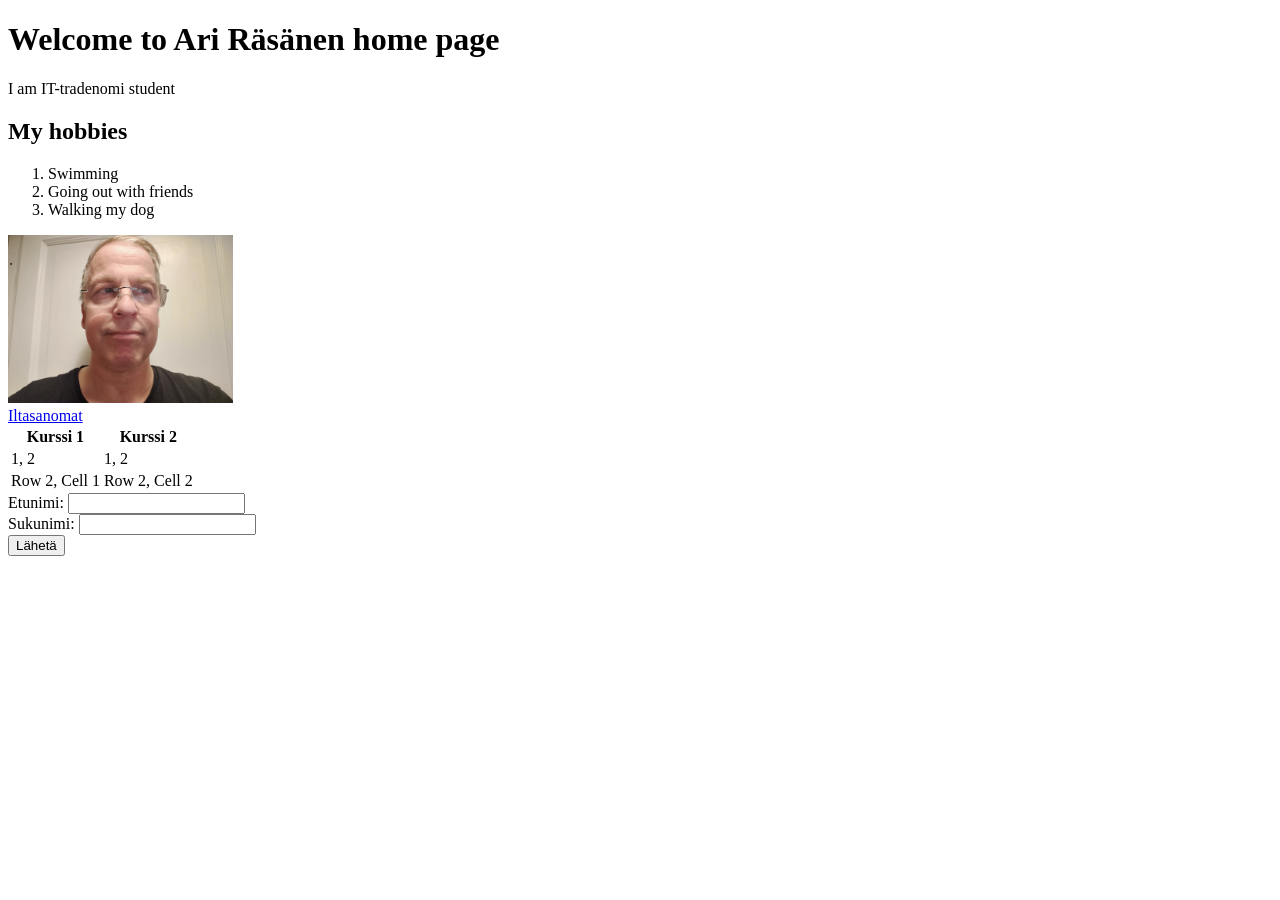
<file: WS_01/index.html>
<!DOCTYPE html>
    <html lang="en">
	
    <head>
		<meta charset="UTF-8">
		

    </head>
    <body>
		


        <h1>Welcome to Ari Räsänen home page</h1>
        <p>I am IT-tradenomi student</p>
		<h2>My hobbies</h2>
		<ol>
			<li>Swimming</li>
			<li>Going out with friends</li>
			<li>Walking my dog</li>
		</ol>

        <img src="oma.jpg" alt="Picture Ari Räsänen" width="225" /> <br>
		<a href="https://www.iltasanomat.fi">Iltasanomat</a>
		<table> 
			<tr> 
				<th> Kurssi 1 </th>
				<th> Kurssi 2 </th>

			</tr>
<tr> <td> 1, 2</td>
<td>1, 2</td>
</tr>
<tr>
	<td>Row 2, Cell 1</td>
	<td>Row 2, Cell 2</td>

</tr>
		</table>
    </body>
    </html>
<form> 
	<label for="name">Etunimi:</label>
	<input type="text" id="name" name="Räsänen"><br>
	<label for="email">Sukunimi:</label>
    <input type="email" id="email" name="email"><br>
    <input type="submit" value="Lähetä">
    </form>

</form>
</file>
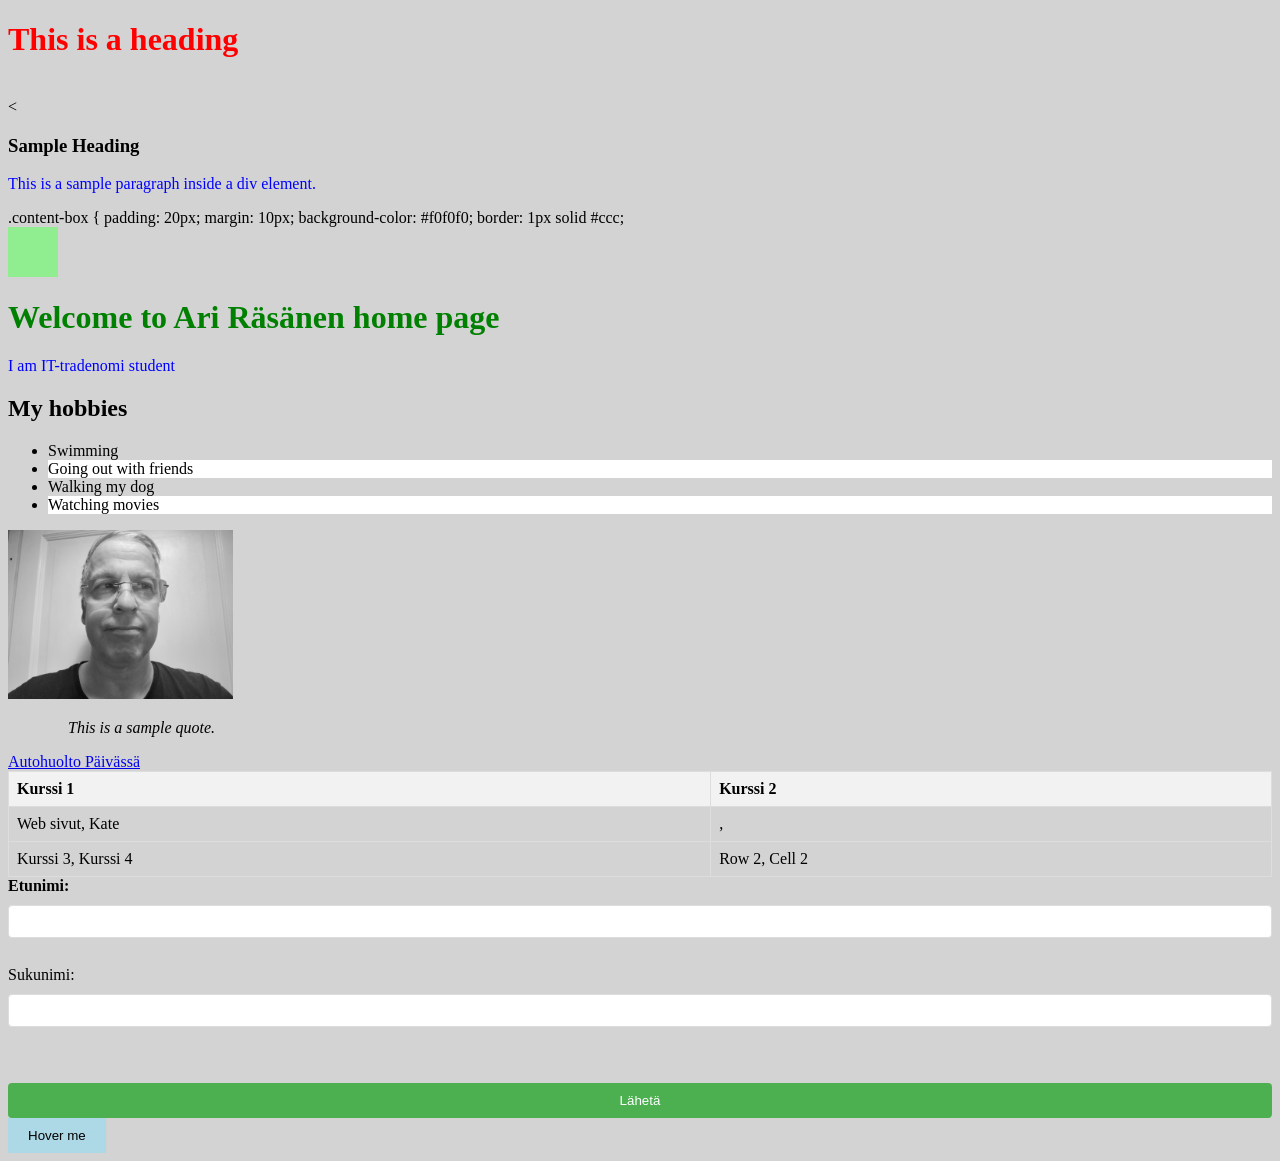
<file: WS_03/index.html>
<!DOCTYPE html>
    <html></html>
    <head>
		<style>
    h1 {
      color: green;
    }
	table {
      width: 100%;
      border-collapse: collapse;
    }
    
    th, td {
      border: 1px solid #ddd;
      padding: 8px;
      text-align: left;
    }
    
    th {
      background-color: #f2f2f2;
    }
    
    form {
      display: flex;
      flex-direction: column;
      gap: 10px;
    }
    
    label {
      font-weight: bold;
    }
    
    input[type="text"], input[type="email"] {
      padding: 8px;
      border: 1px solid #ddd;
      border-radius: 4px;
    }
    
    input[type="submit"] {
      background-color: #4CAF50;
      color: white;
      padding: 10px;
      border: none;
      border-radius: 4px;
      cursor: pointer;
    }
    
    input[type="submit"]:hover {
      background-color: #45a049;
    }
    </style>
<style>
        p {
          color: blue;
        }
        
        body {
          background-color: lightgray;
        }
        
        h1 {
          font-size: 2em;
        }
    </style>

		</style>
        <h1 style="color: red;">This is a heading</h1><br>
		<title>My First HTML Page</title>
		<link rel="stylesheet" href="style.css">
		<div class="content-box">
  <<div class="content-box">
  <h3>Sample Heading</h3>

  <p>This is a sample paragraph inside a div element.</p>
  .content-box {
  padding: 20px;
  margin: 10px;
  background-color: #f0f0f0;
  border: 1px solid #ccc;
</div>
    </head>
    <body>
      <div class="animation-box"></div>
	


        <h1>Welcome to Ari Räsänen home page</h1>
        <p>I am IT-tradenomi student</p>
		<h2>My hobbies</h2>
		<ul class="pseudo-list">
			<li>Swimming</li>
			<li>Going out with friends</li>
			<li>Walking my dog</li>
      <li>Watching movies</li>

		</ul>

       
    <img class="filter-image" src="oma.jpg" alt="Picture Ari Räsänen" width="225"> <br>
		<blockquote class="quote">
        This is a sample quote.
      </blockquote>
    <a href="https://facebook.com/autohuoltopaivassa">Autohuolto Päivässä</a>
		<table> 
			<tr> 
				<th> Kurssi 1 </th>
				<th> Kurssi 2 </th>

			</tr>
<tr> <td>Web sivut, Kate </td>
<td>, </td>
</tr>
<tr>
	<td>Kurssi 3, Kurssi 4</td>
	<td>Row 2, Cell 2</td>

</tr>
		</table>
    </body>
    </html>
<form> 
	<label for="name">Etunimi:</label>
	<input type="text" id="name" name="Räsänen"><br
	<label for="email">Sukunimi:</label>
    <input type="email" id="email" name="email"><br><br>
    <input type="submit" value="Lähetä">
    </form>

</form>
<button class="transition-button">Hover me</button>
</file>
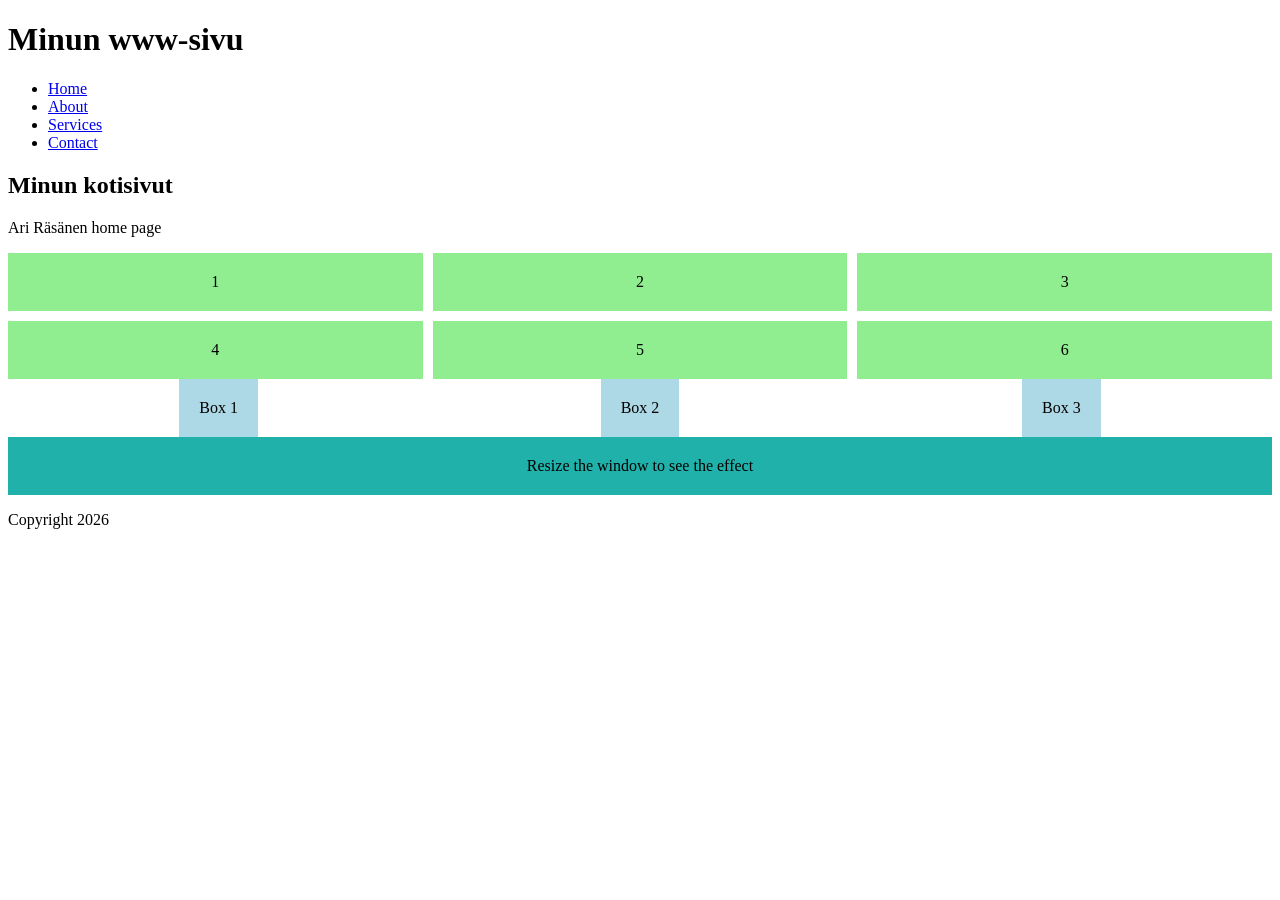
<file: WS_04/index.html>
<!DOCTYPE html>
<html lang="en">
<head>
    <meta charset="UTF-8">
    <meta name="viewport" content="width=, initial-scale=1.0">
    <title>WS_04</title>
    <link rel="stylesheet" href="style.css"/>
    
</head>
<body>
    <header>
  <h1>Minun www-sivu</h1>
  <nav>
    <ul>
      <li><a href="#home" >Home</a></li>
      <li><a href="#about">About</a></li>
      <li><a href="#services">Services</a></li>
      <li><a href="#contact">Contact</a></li>
    </ul>
  </nav>
</header>

<main>
  <section id="about">
    <h2>Minun kotisivut</h2>
    <p>Ari Räsänen home page</p>
  </section>
</main>



<div class="grid-container">
  <div class="grid-item">1</div>
  <div class="grid-item">2</div>
  <div class="grid-item">3</div>
  <div class="grid-item">4</div>
  <div class="grid-item">5</div>
  <div class="grid-item">6</div>
</div>

    <! NAV: hor -->
    

    

  <div class="flex-container">
  <div class="box">Box 1</div>
  <div class="box">Box 2</div>
  <div class="box">Box 3</div>
</div>
<div class="responsive-box">Resize the window to see the effect</div>
   <footer>
  <p>Copyright 2026</p>
</footer> 
</body>
</html>
</file>
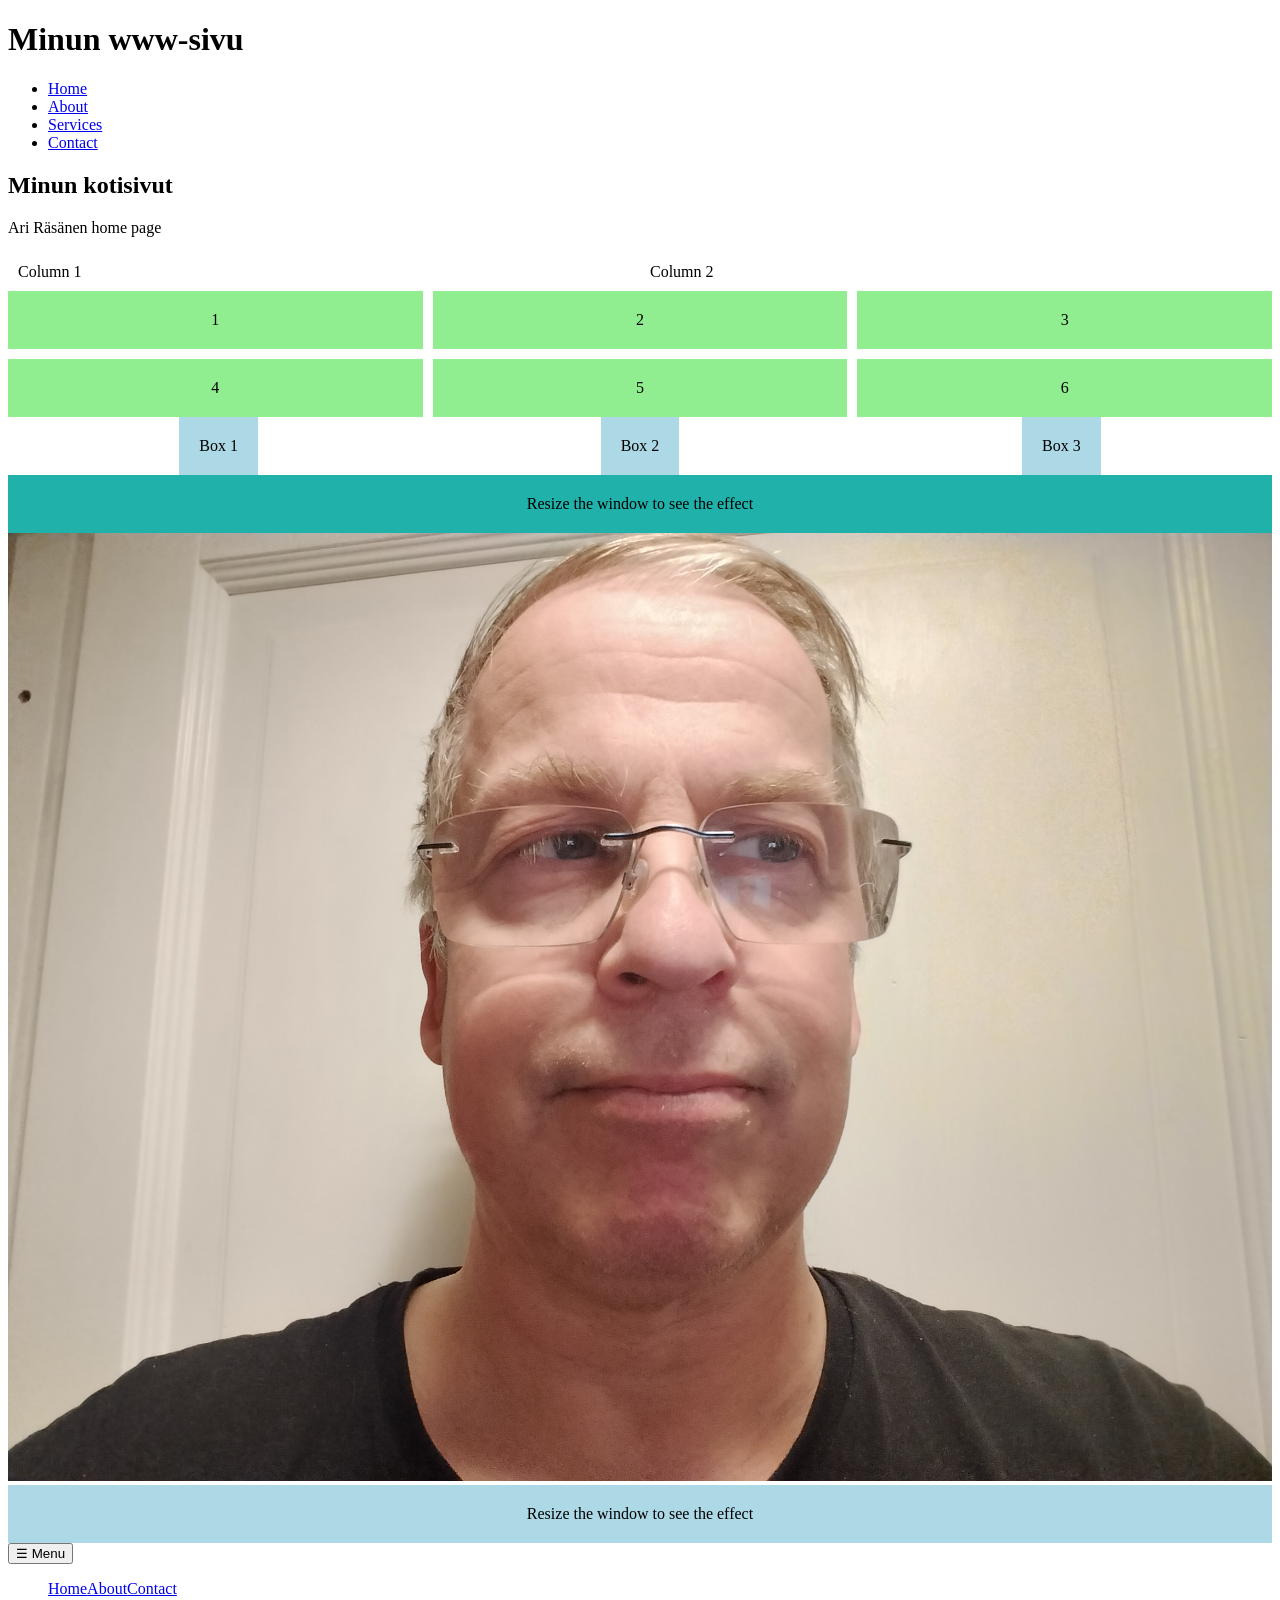
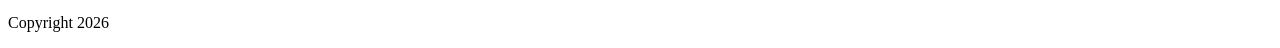
<file: WS_05/index.html>
<!DOCTYPE html>
<html lang="en">
<head>
    <meta charset="UTF-8">
    <meta name="viewport" content="width=, initial-scale=1.0">
    <title>WS_05</title>
    <link rel="stylesheet" href="./style.css"/>
    
</head>
<body>
    <header>
  <h1>Minun www-sivu</h1>
  <nav>
    <ul>
      <li><a href="#home" >Home</a></li>
      <li><a href="#about">About</a></li>
      <li><a href="#services">Services</a></li>
      <li><a href="#contact">Contact</a></li>
    </ul>
  </nav>
</header>

<main>
  <section id="about">
    <h2>Minun kotisivut</h2>
    <p>Ari Räsänen home page</p>
  </section>
</main>

<div class="responsive-container">
      <div class="column">Column 1</div>
      <div class="column">Column 2</div>
    </div>

<div class="grid-container">
  <div class="grid-item">1</div>
  <div class="grid-item">2</div>
  <div class="grid-item">3</div>
  <div class="grid-item">4</div>
  <div class="grid-item">5</div>
  <div class="grid-item">6</div>
</div>

    <! NAV: hor -->
    

    

  <div class="flex-container">
  <div class="box">Box 1</div>
  <div class="box">Box 2</div>
  <div class="box">Box 3</div>
</div>


<div class="responsive-box">Resize the window to see the effect</div>
<img src="./oma.jpg" alt="Responsive Image" class="responsive-image">   
<footer>
<div class="media-query-box">Resize the window to see the effect</div>



<nav class="responsive-nav">
      <button class="menu-toggle">☰ Menu</button>
      <ul class="nav-list">
        <li><a href="#">Home</a></li>
        <li><a href="#">About</a></li>
        <li><a href="#">Contact</a></li>
      </ul>
    </nav>

  <p>Copyright 2026</p>
</footer> 
</body>
</html>
</file>
<file: WS_03/style.css>
.transition-button {
    background-color: lightblue;
    padding: 10px 20px;
    border: none;
    cursor: pointer;
    transition: background-color 0.3s ease;
  }
  
.transition-button:hover {
  background-color: lightcoral;
}
      .animation-box {
        width: 50px;
        height: 50px;
        background-color: lightgreen;
        position: relative;
        animation: move 2s infinite alternate;
      }
      
      @keyframes move {
        from {
          left: 0;
        }
        to {
          left: 100px;
        }
      }
      .pseudo-list li:nth-child(odd) {
        background-color: lightgray;
      }
      
      .pseudo-list li:nth-child(even) {
        background-color: white;
      }
      .filter-image {
        filter: grayscale(100%);
        transition: filter 0.3s ease;
      }
      
      .filter-image:hover {
        filter: grayscale(0%);
      }
      .quote {
        position: relative;
        padding-left: 20px;
        font-style: italic;
      }
      
      .quote::before {
        content: '“';
        font-size: 40px;
        position: absolute;
        left: 0;
        top: 0;
        color: lightgray;
      }
</file>
<file: WS_04/style.css>
.grid-container {
  display: grid;
  grid-template-columns: repeat(3, 1fr);
  grid-gap: 10px;
}

.grid-item {
  background-color: lightgreen;
  padding: 20px;
  text-align: center;
  }

.nav {
    display: flex;
    gap: 1.5rem;
    align-items: center;
    background-color: #1a3a5c;
    padding-top: 12px;
    padding-bottom:
    border-radius
     }

.layout.grid {
display: grid;
gap: 20px;
align-items:after
}

.flex-container {
  display: flex;
  justify-content: space-around;
  align-items: center;
}

.box {
  background-color: lightblue;
  padding: 20px;
  text-align: center;
}
.responsive-box {
  padding: 20px;
  text-align: center;
}

@media (max-width: 600px) {
  .responsive-box {
    background-color: lightcoral;
  }
}

@media (min-width: 601px) {
  .responsive-box {
    background-color: lightseagreen;
  }
}
</file>
<file: WS_05/style.css>
/* Tehtävä BS05: CSS Grid ja Flexbox */

.responsive-container {
      display: flex;
      flex-wrap: wrap;
    }
    
    .column {
      flex: 1;
      padding: 10px;
    }
    
.responsive-image {
      max-width: 100%;
      height: auto;
    }
/* Tehtävä BS05: CSS Grid ja Flexbox yllä */

/* Task 3 Tehtävä BS05: CSS Grid ja Flexbox alla */ 

.media-query-box {
      padding: 20px;
      text-align: center;
    }
    
    @media (max-width: 600px) {
      .media-query-box {
        background-color: lightcoral;
      }
    }
    
    @media (min-width: 601px) {
      .media-query-box {
        background-color: lightblue;
      }
    }

/* Task 3Tehtävä BS05: CSS Grid ja Flexbox yllä */

.responsive-nav .nav-list {
      display: flex;
      list-style: none;
    }
    
    @media (max-width: 600px) {
      .responsive-nav .nav-list {
        display: none;
      }
    
      .responsive-nav .menu-toggle {
        display: block;
      }
    }


    @media (max-width: 600px) {
      .column {
        flex: 100%;
      }
    }

.grid-container {
  display: grid;
  grid-template-columns: repeat(3, 1fr);
  grid-gap: 10px;
}

.grid-item {
  background-color: lightgreen;
  padding: 20px;
  text-align: center;
  }

.nav {
    display: flex;
    gap: 1.5rem;
    align-items: center;
    background-color: #1a3a5c;
    padding-top: 12px;
    padding-bottom:
    border-radius
     }

.layout.grid {
display: grid;
gap: 20px;
align-items:after
}

.flex-container {
  display: flex;
  justify-content: space-around;
  align-items: center;
}

.box {
  background-color: lightblue;
  padding: 20px;
  text-align: center;
}
.responsive-box {
  padding: 20px;
  text-align: center;
}

@media (max-width: 600px) {
  .responsive-box {
    background-color: lightcoral;
  }
}

@media (min-width: 601px) {
  .responsive-box {
    background-color: lightseagreen;
  }
}
</file>
